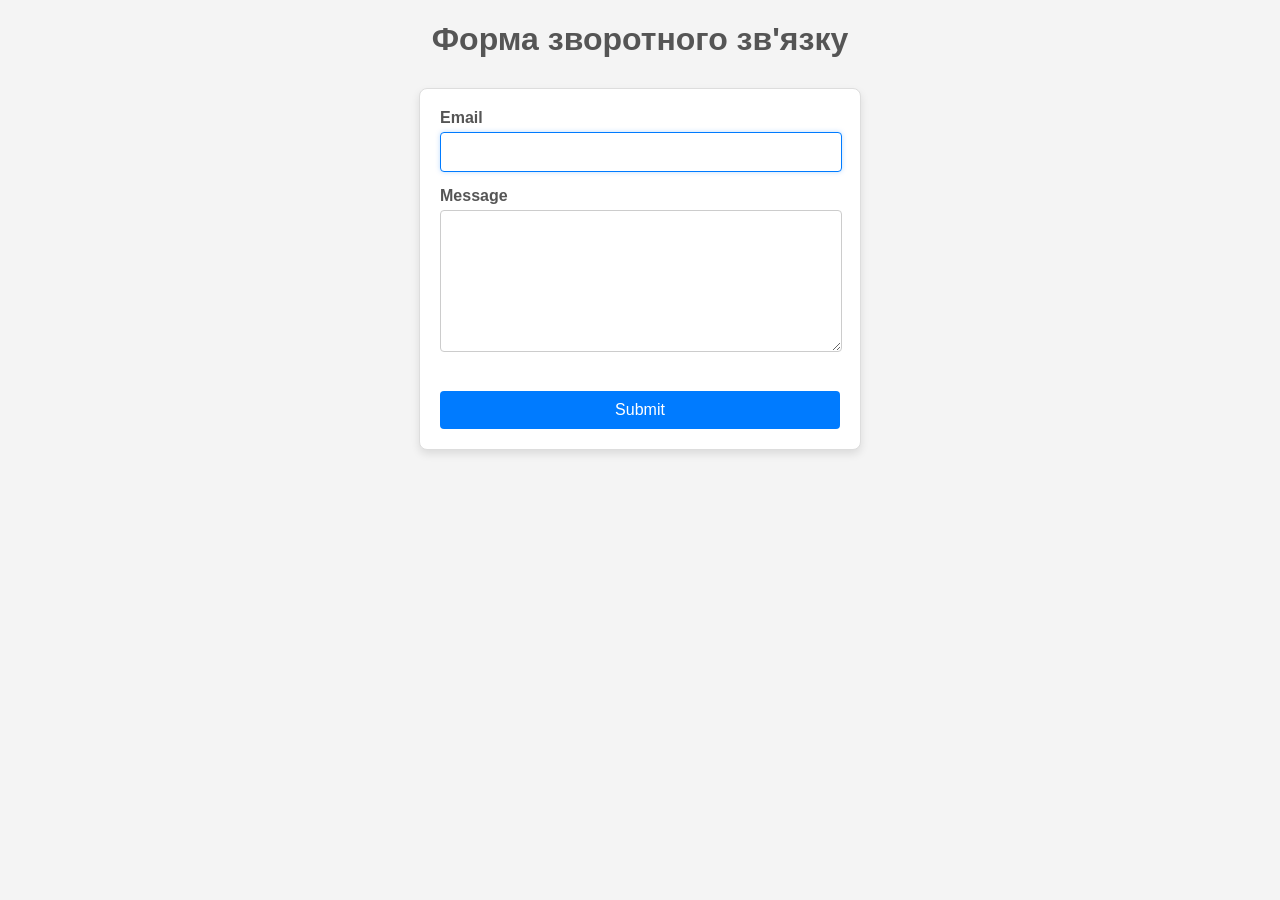
<file: 2-form.html>
<!DOCTYPE html>
<html lang="uk">
<head>
    <meta charset="UTF-8">
    <meta name="viewport" content="width=device-width, initial-scale=1.0">
    <title>Форма зворотного зв'язку</title>
    <link rel="stylesheet" href="CSS/form-style.css"> </head>
<body>
    <h1>Форма зворотного зв'язку</h1>
    <form class="feedback-form" autocomplete="off">
        <label>
            Email
            <input type="email" name="email" autofocus />
        </label>
        <label>
            Message
            <textarea name="message" rows="8"></textarea>
        </label>
        <button type="submit">Submit</button>
    </form>

    <script src="JS/2-form.js"></script>
</body>
</html>
</file>
<file: CSS/form-style.css>
body {
    font-family: sans-serif;
    margin: 20px;
    background-color: #f4f4f4;
    color: #333;
}

h1 {
    text-align: center;
    color: #555;
    margin-bottom: 30px;
}

.feedback-form {
    display: flex;
    flex-direction: column;
    width: 400px;
    margin: 0 auto;
    padding: 20px;
    border: 1px solid #ddd;
    border-radius: 8px;
    box-shadow: 0 4px 8px rgba(0, 0, 0, 0.1);
    background-color: #fff;
}

.feedback-form label {
    margin-bottom: 15px;
    font-weight: bold;
    color: #555;
}

.feedback-form input[type="email"],
.feedback-form textarea {
    width: calc(100% - 20px); /* Adjust for padding */
    padding: 10px;
    margin-top: 5px;
    border: 1px solid #ccc;
    border-radius: 4px;
    font-size: 1em;
}

.feedback-form input[type="email"]:focus,
.feedback-form textarea:focus {
    outline: none;
    border-color: #007bff;
    box-shadow: 0 0 5px rgba(0, 123, 255, 0.25);
}

.feedback-form textarea {
    resize: vertical;
    min-height: 100px;
}

.feedback-form button {
    padding: 10px 15px;
    background-color: #007bff;
    color: white;
    border: none;
    border-radius: 4px;
    cursor: pointer;
    font-size: 1em;
    margin-top: 20px;
    transition: background-color 0.2s ease;
}

.feedback-form button:hover {
    background-color: #0056b3;
}
</file>
